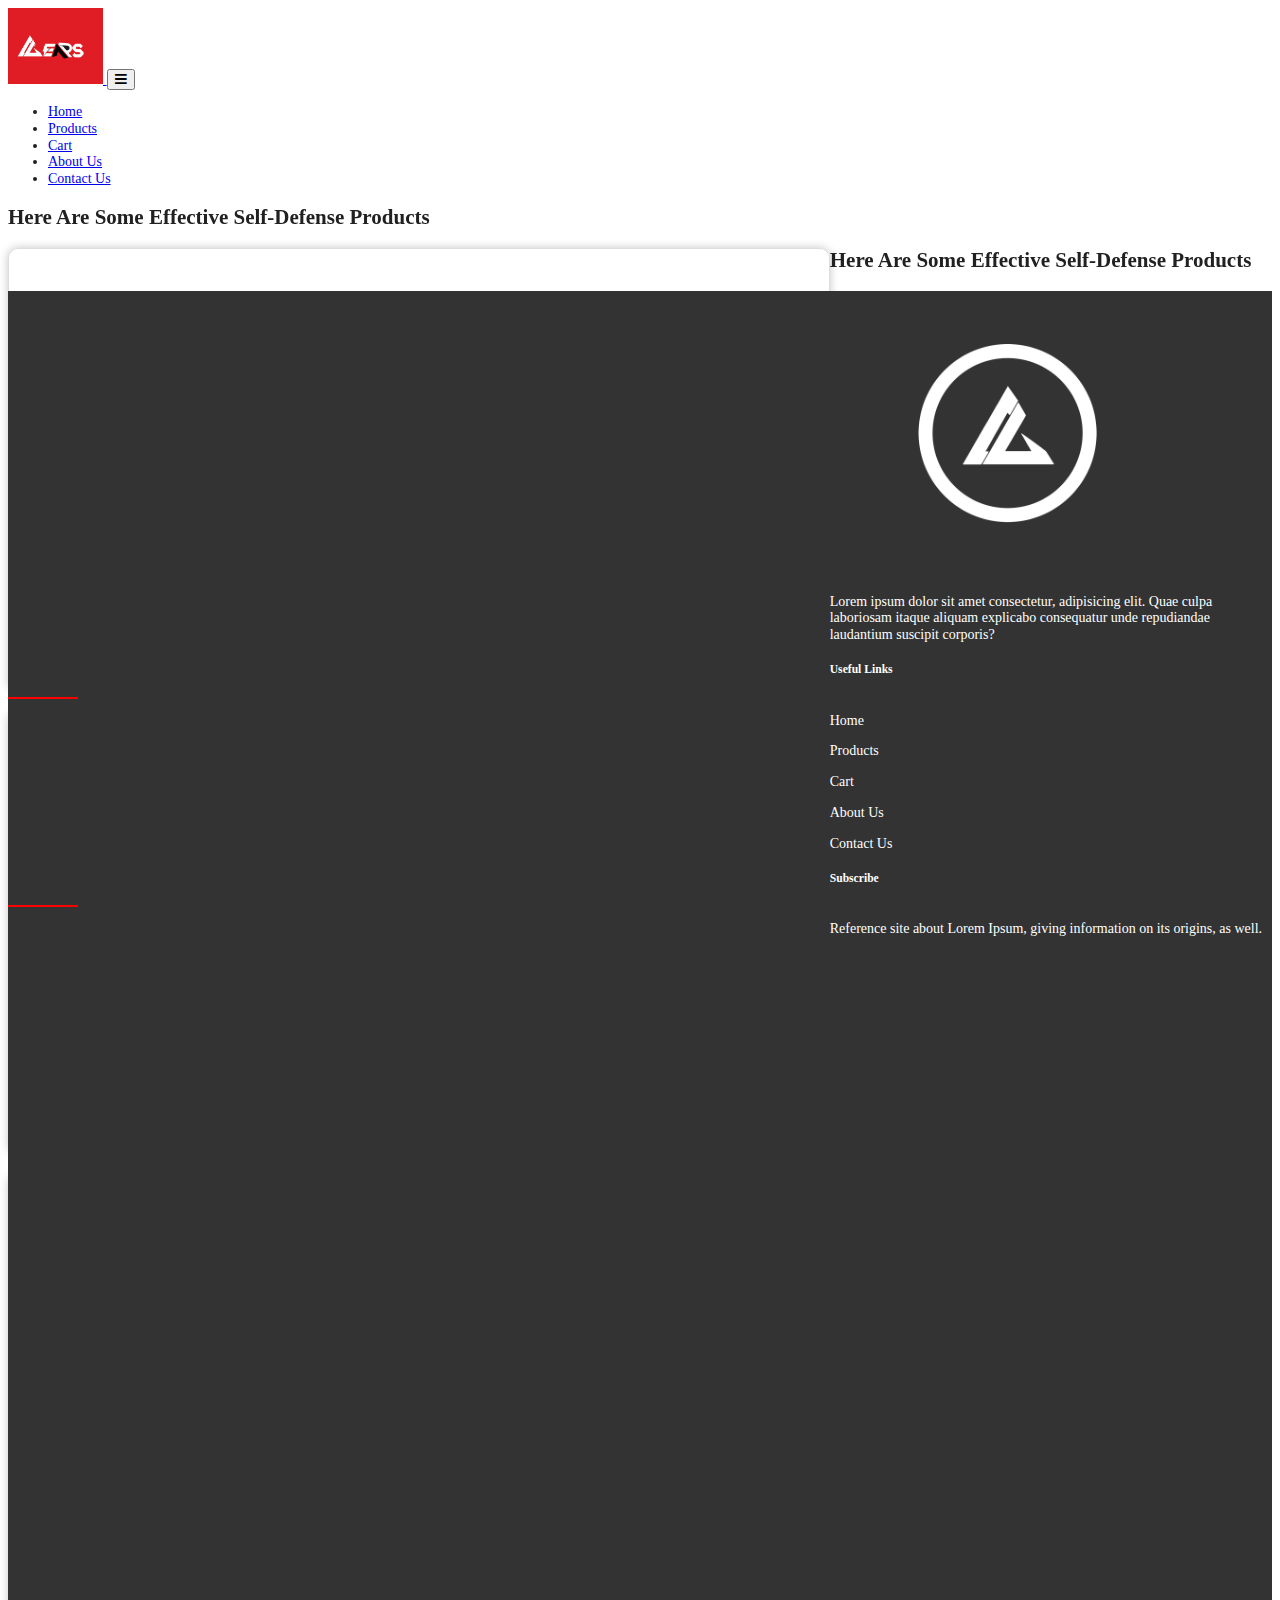
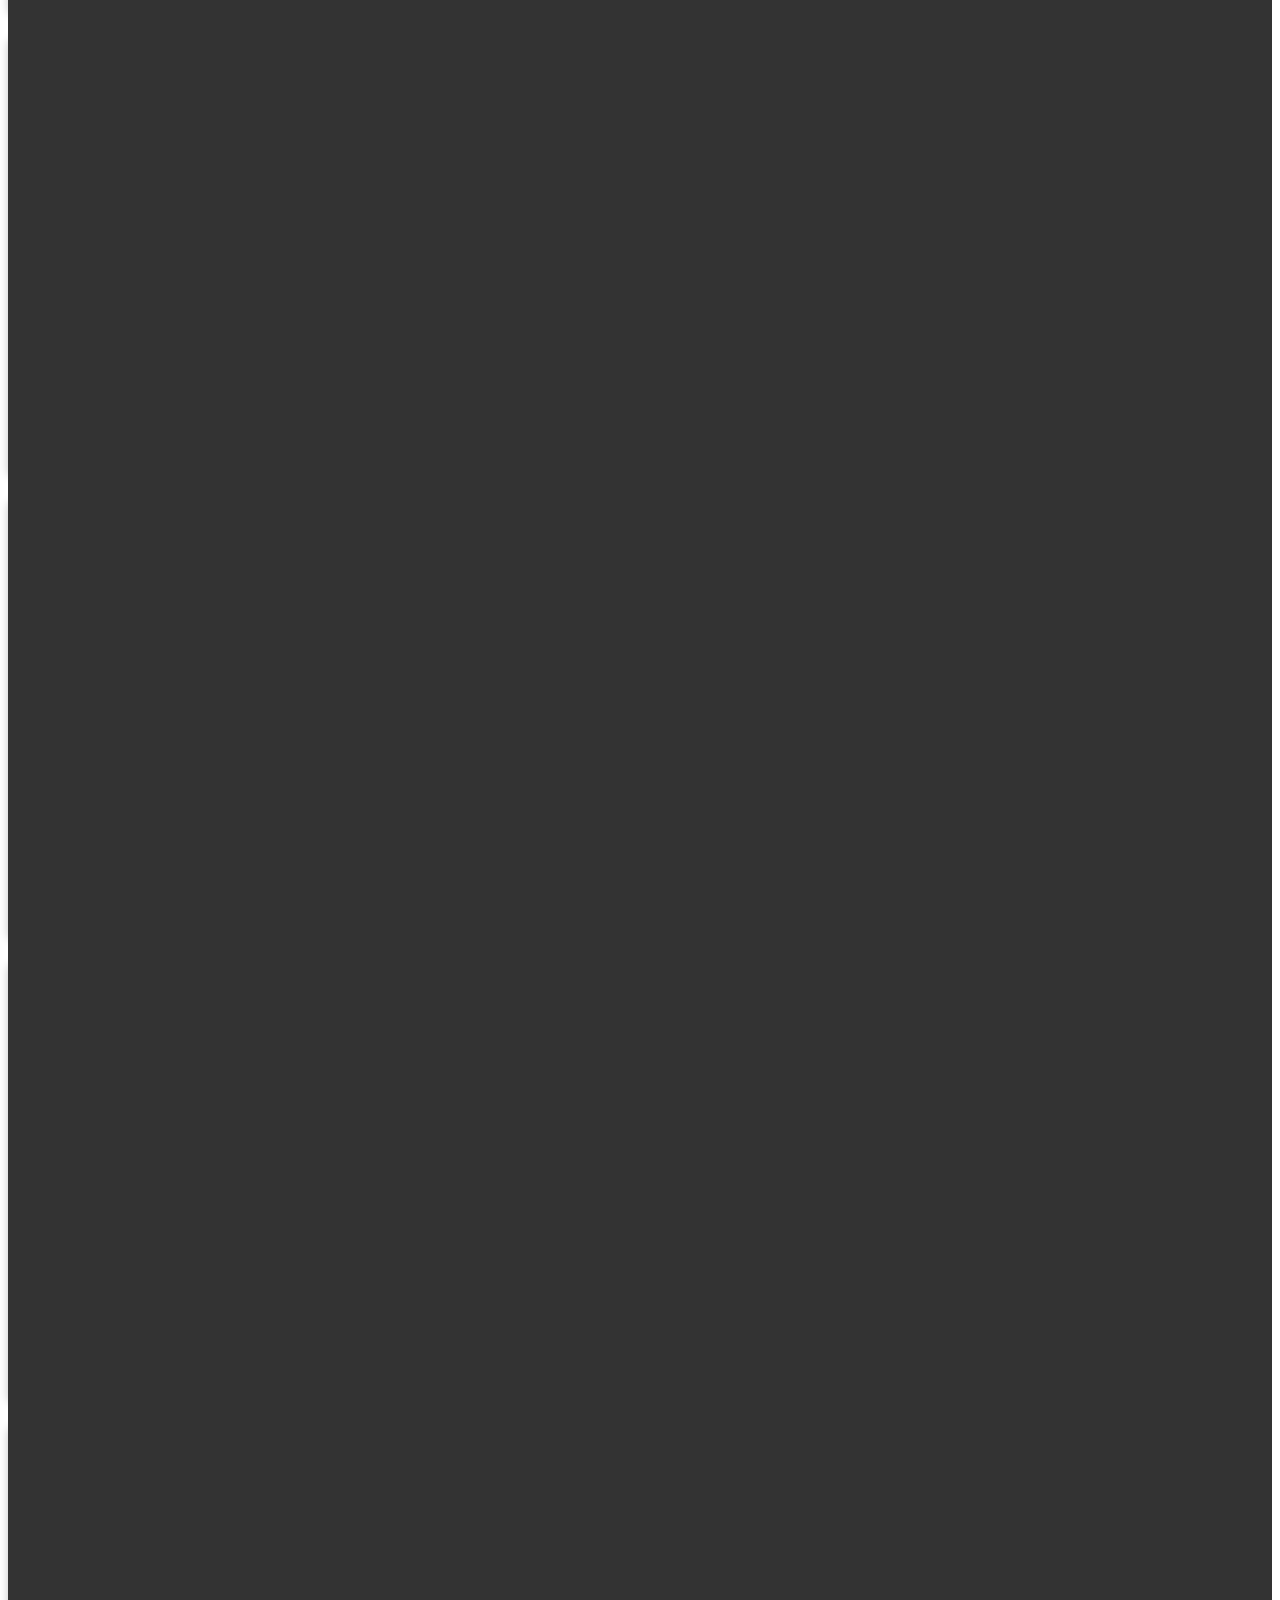
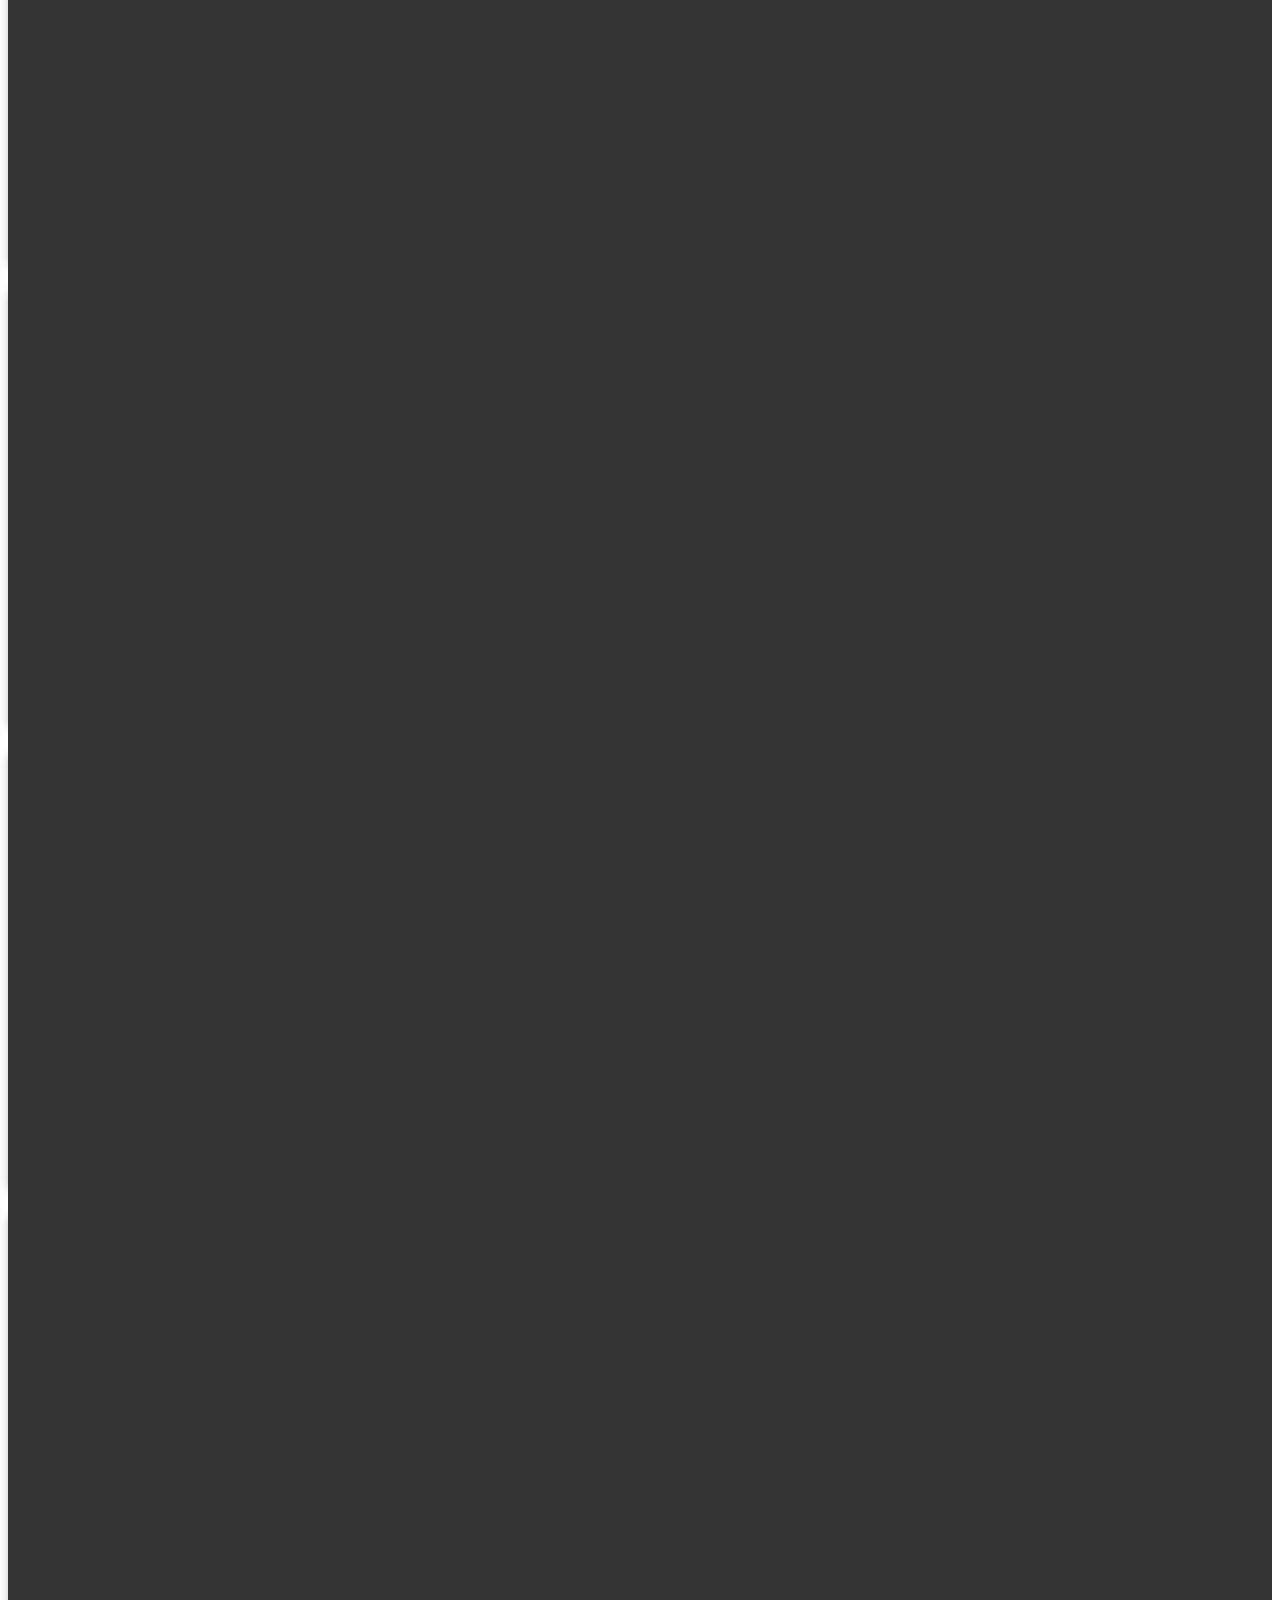
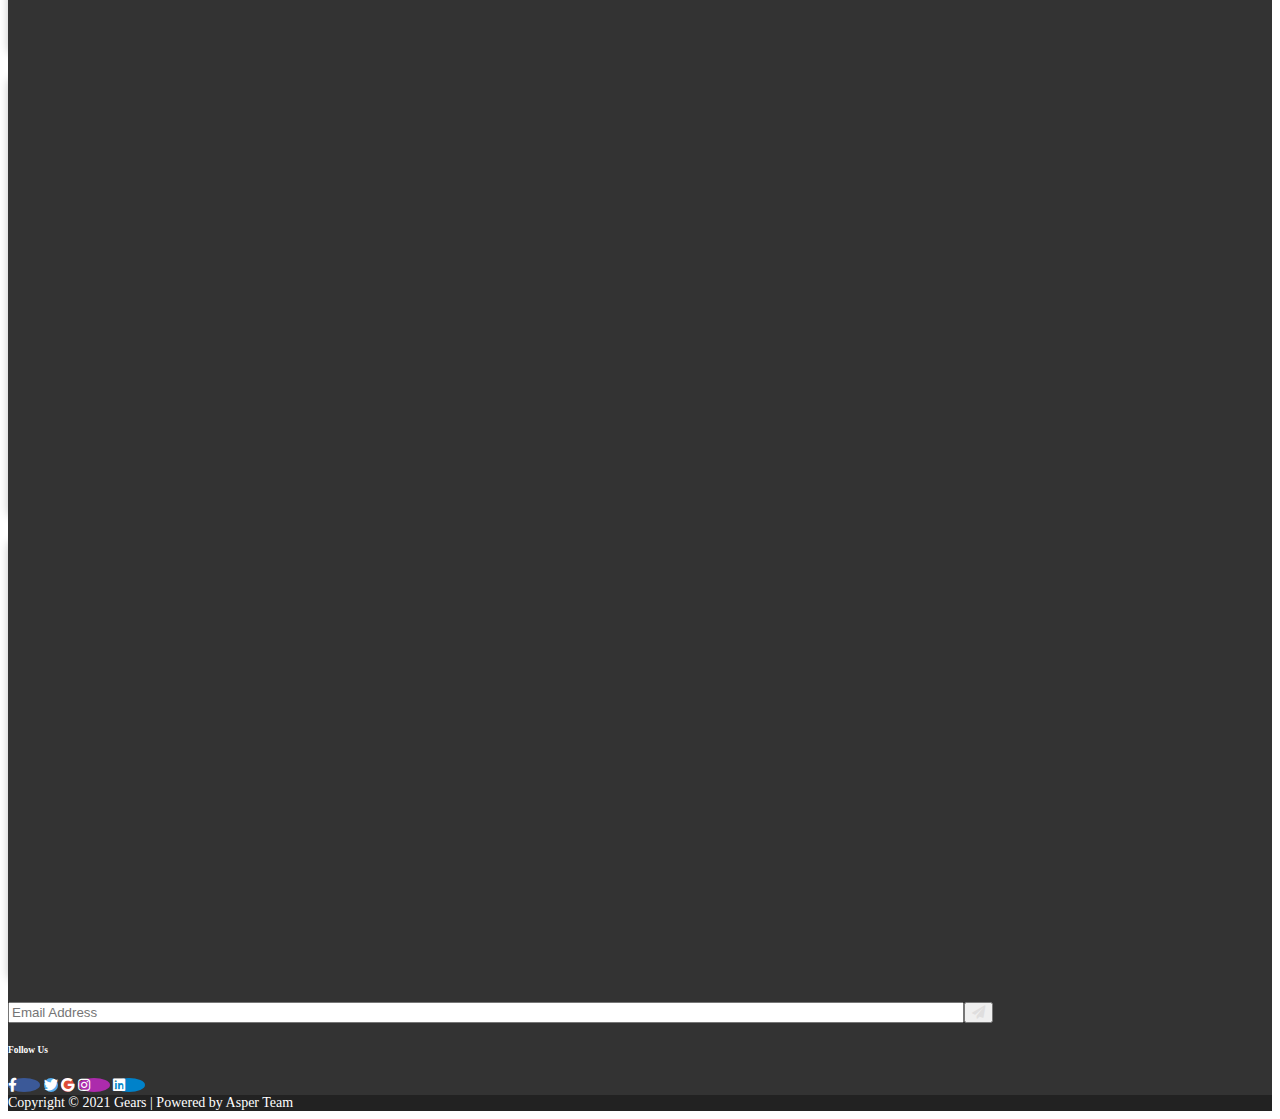
<file: index.html>
<!DOCTYPE html>
<html lang="en">
  <head>
    <meta charset="UTF-8" />
    <meta http-equiv="X-UA-Compatible" content="IE=edge" />
    <meta name="viewport" content="width=device-width, initial-scale=1.0" />

   

    <link
      href="https://cdn.jsdelivr.net/npm/bootstrap@5.1.0/dist/css/bootstrap.min.css"
      rel="stylesheet"
      integrity="sha384-KyZXEAg3QhqLMpG8r+8fhAXLRk2vvoC2f3B09zVXn8CA5QIVfZOJ3BCsw2P0p/We"
      crossorigin="anonymous"
    />
    <link rel="stylesheet" href="products.css" />
    
      <link rel="stylesheet" href="https://cdnjs.cloudflare.com/ajax/libs/font-awesome/5.15.4/css/all.min.css" integrity="sha512-1ycn6IcaQQ40/MKBW2W4Rhis/DbILU74C1vSrLJxCq57o941Ym01SwNsOMqvEBFlcgUa6xLiPY/NS5R+E6ztJQ==" crossorigin="anonymous" referrerpolicy="no-referrer" />
    <link rel="stylesheet" href="https://unpkg.com/aos@next/dist/aos.css" />
    <title>Products-Gears</title>
  </head>
  <body>
    <!-- navbar starts -->
    <header>
      <!-- Navbar  -->
  <nav class="navbar fixed-top navbar-expand-lg navbar-dark p-sm-0">
    <div class="container">
      <a class="navbar-brand" href="#"><img src="Gearsn logo.jpg" width="95px" alt=""> </a>
      <button class="navbar-toggler" type="button" data-bs-toggle="collapse" data-bs-target="#navbarNav"
        aria-controls="navbarNav" aria-expanded="false" aria-label="Toggle navigation">
        <!-- <span class="navbar-toggler-icon"></span> -->
        <span class="" style="color: black;"><i class="fas fa-bars fa-1x"></i></span>
      </button>
      <div class="collapse navbar-collapse" id="navbarNav">
        <div class="mx-auto"></div>
        <ul class="navbar-nav">
          <li class="nav-item">
            <a class="nav-link text-dark" href="#">Home</a>
          </li>
          <li class="nav-item">
            <a class="nav-link text-dark" href="#">Products</a>
          </li>
          <li class="nav-item">
            <a class="nav-link text-dark" href="#">Cart</a>
          </li>
          <li class="nav-item">
            <a class="nav-link text-dark" href="#">About Us</a>
          </li>
          <li class="nav-item">
            <a class="nav-link text-dark" href="#">Contact Us</a>
          </li>
        </ul>
      </div>
    </div>
  </nav>
    </header>
    <!-- navbar ends -->

    <!-- products wala part starts -->
    <section class="mt-5">
      <div class="container mt-5 pt-5" >
        <div class="row" data-aos="fade-in">
          <div class="col-12"   >
          
            <h2 class="mt-4 mb-4">
              Here Are Some Effective Self-Defense Products
            </h2>
          </div>
          <div class="col-md-6 col-lg-4">
            <!-- card box -->
            <div class="card-box">
              <div class="card-thumbnail" >
                <img
                  src="defense2.jpg"
                  class="img-fluid"
                  width="100%"

                  alt="Defence Product" />
              </div>
              <h3>
                <a href="#" class="mt-2 text-dark">Sabre Self-Defense Kit</a>
              </h3>
              <p class="text-secondary">
                Sabre is one of the best-known companies in the self-defense
                market, and you can trust their products to perform when you
                need them most.
              </p>
              <ul class="list-group list-group-flush text-secondary">
                <li class="list-group-item">
                  <p>
                    <span class="fa fa-star checked"></span>
                    <span class="fa fa-star checked"></span>
                    <span class="fa fa-star checked"></span>
                    <span class="fa fa-star checked"></span>
                    <span class="fa fa-star"></span>
                    <span>&nbsp(8888)</span>
                  </p>
                  
                  <h5>
                     Price:&nbsp₹249.00 
                    <sub><del>₹350.00</del> <span class="discount">&nbsp23%</span></sub>
                   
                  </h5>
                  
                </li>
              </ul>
              <div class="card-body">
                <a href="#" class="btn btn-primary float-right card-link">
                  Add to Cart&nbsp; 
                  <i class="fa fa-shopping-cart">
                    </i>
                  </a>
                <a href="#" class="btn btn-danger float-right card-link">Wishlist&nbsp;
                  <i class="fa fa-heart" aria-hidden="true"></i>
                  </a>
              </div>
            </div>
          </div>

          <div class="col-md-6 col-lg-4">
            <!-- Bootstrap 5 card box -->
             <!-- card box -->
             <div class="card-box">
              <div class="card-thumbnail">
                <img
                  src="defense2.jpg"
                  class="img-fluid"
                  width="100%"

                  alt="Defence Product" />
              </div>
              <h3>
                <a href="#" class="mt-2 text-dark">Sabre Self-Defense Kit</a>
              </h3>
              <p class="text-secondary">
                Sabre is one of the best-known companies in the self-defense
                market, and you can trust their products to perform when you
                need them most.
              </p>
              <ul class="list-group list-group-flush text-secondary">
                <li class="list-group-item">
                  <p>
                    <span class="fa fa-star checked"></span>
                    <span class="fa fa-star checked"></span>
                    <span class="fa fa-star checked"></span>
                    <span class="fa fa-star checked"></span>
                    <span class="fa fa-star"></span>
                    <span>&nbsp(8888)</span>
                  </p>
                  
                  <h5>
                     Price:&nbsp₹249.00 
                    <sub><del>₹350.00</del> <span class="discount">&nbsp23%</span></sub>
                   
                  </h5>
                  
                </li>
              </ul>
              <div class="card-body">
                <a href="#" class="btn btn-primary float-right card-link">
                  Add to Cart&nbsp; 
                  <i class="fa fa-shopping-cart">
                    </i>
                  </a>
                <a href="#" class="btn btn-danger float-right card-link">Wishlist&nbsp;
                  <i class="fa fa-heart" aria-hidden="true"></i>
                  </a>
              </div>
            </div>
          </div>
          <div class="col-md-6 col-lg-4">
            <!-- Bootstrap 5 card box -->
              <!-- card box -->
              <div class="card-box">
                <div class="card-thumbnail">
                  <img
                    src="defense2.jpg"
                    class="img-fluid"
                    width="100%"
  
                    alt="Defence Product" />
                </div>
                <h3>
                  <a href="#" class="mt-2 text-dark">Sabre Self-Defense Kit</a>
                </h3>
                <p class="text-secondary">
                  Sabre is one of the best-known companies in the self-defense
                  market, and you can trust their products to perform when you
                  need them most.
                </p>
                <ul class="list-group list-group-flush text-secondary">
                  <li class="list-group-item">
                    <p>
                      <span class="fa fa-star checked"></span>
                      <span class="fa fa-star checked"></span>
                      <span class="fa fa-star checked"></span>
                      <span class="fa fa-star checked"></span>
                      <span class="fa fa-star"></span>
                      <span>&nbsp(8888)</span>
                    </p>
                    
                    <h5>
                       Price:&nbsp₹249.00 
                      <sub><del>₹350.00</del> <span class="discount">&nbsp23%</span></sub>
                     
                    </h5>
                    
                  </li>
                </ul>
                <div class="card-body">
                  <a href="#" class="btn btn-primary float-right card-link">
                    Add to Cart&nbsp; 
                    <i class="fa fa-shopping-cart">
                      </i>
                    </a>
                  <a href="#" class="btn btn-danger float-right card-link">Wishlist&nbsp;
                    <i class="fa fa-heart" aria-hidden="true"></i>
                    </a>
                </div>
              </div>
            </div>
            
          <div class="col-md-6 col-lg-4"  >
            <!-- Bootstrap 5 card box -->
             <!-- card box -->
             <div class="card-box" >
              <div class="card-thumbnail">
                <img
                  src="Weapons/defense2.jpg"
                  class="img-fluid"
                  width="100%"

                  alt="Defence Product" />
              </div>
              <h3>
                <a href="#" class="mt-2 text-dark">Sabre Self-Defense Kit</a>
              </h3>
              <p class="text-secondary">
                Sabre is one of the best-known companies in the self-defense
                market, and you can trust their products to perform when you
                need them most.
              </p>
              <ul class="list-group list-group-flush text-secondary">
                <li class="list-group-item">
                  <p>
                    <span class="fa fa-star checked"></span>
                    <span class="fa fa-star checked"></span>
                    <span class="fa fa-star checked"></span>
                    <span class="fa fa-star checked"></span>
                    <span class="fa fa-star"></span>
                    <span>&nbsp(8888)</span>
                  </p>
                  
                  <h5>
                     Price:&nbsp₹249.00 
                    <sub><del>₹350.00</del> <span class="discount">&nbsp23%</span></sub>
                   
                  </h5>
                  
                </li>
              </ul>
              <div class="card-body">
                <a href="#" class="btn btn-primary float-right card-link">
                  Add to Cart&nbsp; 
                  <i class="fa fa-shopping-cart">
                    </i>
                  </a>
                <a href="#" class="btn btn-danger float-right card-link">Wishlist&nbsp;
                  <i class="fa fa-heart" aria-hidden="true"></i>
                  </a>
              </div>
            </div>
          </div>
          <div class="col-md-6 col-lg-4">
            <!-- Bootstrap 5 card box -->
             <!-- card box -->
             <div class="card-box">
              <div class="card-thumbnail">
                <img
                  src="/Weapons/defense2.jpg"
                  class="img-fluid"
                  width="100%"

                  alt="Defence Product" />
              </div>
              <h3>
                <a href="#" class="mt-2 text-dark">Sabre Self-Defense Kit</a>
              </h3>
              <p class="text-secondary">
                Sabre is one of the best-known companies in the self-defense
                market, and you can trust their products to perform when you
                need them most.
              </p>
              <ul class="list-group list-group-flush text-secondary">
                <li class="list-group-item">
                  <p>
                    <span class="fa fa-star checked"></span>
                    <span class="fa fa-star checked"></span>
                    <span class="fa fa-star checked"></span>
                    <span class="fa fa-star checked"></span>
                    <span class="fa fa-star"></span>
                    <span>&nbsp(8888)</span>
                  </p>
                  
                  <h5>
                     Price:&nbsp₹249.00 
                    <sub><del>₹350.00</del> <span class="discount">&nbsp23%</span></sub>
                   
                  </h5>
                  
                </li>
              </ul>
              <div class="card-body">
                <a href="#" class="btn btn-primary float-right card-link">
                  Add to Cart&nbsp; 
                  <i class="fa fa-shopping-cart">
                    </i>
                  </a>
                <a href="#" class="btn btn-danger float-right card-link">Wishlist&nbsp;
                  <i class="fa fa-heart" aria-hidden="true"></i>
                  </a>
              </div>
            </div>
          </div>

          <div class="col-md-6 col-lg-4">
            <!-- Bootstrap 5 card box -->
              <!-- card box -->
              <div class="card-box">
                <div class="card-thumbnail">
                  <img
                    src="/Weapons/defense2.jpg"
                    class="img-fluid"
                    width="100%"
  
                    alt="Defence Product" />
                </div>
                <h3>
                  <a href="#" class="mt-2 text-dark">Sabre Self-Defense Kit</a>
                </h3>
                <p class="text-secondary">
                  Sabre is one of the best-known companies in the self-defense
                  market, and you can trust their products to perform when you
                  need them most.
                </p>
                <ul class="list-group list-group-flush text-secondary">
                  <li class="list-group-item">
                    <p>
                      <span class="fa fa-star checked"></span>
                      <span class="fa fa-star checked"></span>
                      <span class="fa fa-star checked"></span>
                      <span class="fa fa-star checked"></span>
                      <span class="fa fa-star"></span>
                      <span>&nbsp(8888)</span>
                    </p>
                    
                    <h5>
                       Price:&nbsp₹249.00 
                      <sub><del>₹350.00</del> <span class="discount">&nbsp23%</span></sub>
                     
                    </h5>
                    
                  </li>
                </ul>
                <div class="card-body">
                  <a href="#" class="btn btn-primary float-right card-link">
                    Add to Cart&nbsp; 
                    <i class="fa fa-shopping-cart">
                      </i>
                    </a>
                  <a href="#" class="btn btn-danger float-right card-link">Wishlist&nbsp;
                    <i class="fa fa-heart" aria-hidden="true"></i>
                    </a>
                </div>
              </div>
            </div>
      </div>
    </section>

<!-- 2nd part prducts wala    -->

<section>
  <div class="container">
    <div class="row" data-aos="fade-up">
      <div class="col-12"   >
      
        <h2 class="mt-4 mb-4">
          Here Are Some Effective Self-Defense Products
        </h2>
      </div>
      <div class="col-md-6 col-lg-4">
        <!-- card box -->
        <div class="card-box">
          <div class="card-thumbnail" >
            <img
              src="/Weapons/defense2.jpg"
              class="img-fluid"
              width="100%"

              alt="Defence Product" />
          </div>
          <h3>
            <a href="#" class="mt-2 text-dark">Sabre Self-Defense Kit</a>
          </h3>
          <p class="text-secondary">
            Sabre is one of the best-known companies in the self-defense
            market, and you can trust their products to perform when you
            need them most.
          </p>
          <ul class="list-group list-group-flush text-secondary">
            <li class="list-group-item">
              <p>
                <span class="fa fa-star checked"></span>
                <span class="fa fa-star checked"></span>
                <span class="fa fa-star checked"></span>
                <span class="fa fa-star checked"></span>
                <span class="fa fa-star"></span>
                <span>&nbsp(8888)</span>
              </p>
              
              <h5>
                 Price:&nbsp₹249.00 
                <sub><del>₹350.00</del> <span class="discount">&nbsp23%</span></sub>
               
              </h5>
              
            </li>
          </ul>
          <div class="card-body">
            <a href="#" class="btn btn-primary float-right card-link">
              Add to Cart&nbsp; 
              <i class="fa fa-shopping-cart">
                </i>
              </a>
            <a href="#" class="btn btn-danger float-right card-link">Wishlist&nbsp;
              <i class="fa fa-heart" aria-hidden="true"></i>
              </a>
          </div>
        </div>
      </div>

      <div class="col-md-6 col-lg-4">
        <!-- Bootstrap 5 card box -->
         <!-- card box -->
         <div class="card-box">
          <div class="card-thumbnail">
            <img
              src="/Weapons/defense2.jpg"
              class="img-fluid"
              width="100%"

              alt="Defence Product" />
          </div>
          <h3>
            <a href="#" class="mt-2 text-dark">Sabre Self-Defense Kit</a>
          </h3>
          <p class="text-secondary">
            Sabre is one of the best-known companies in the self-defense
            market, and you can trust their products to perform when you
            need them most.
          </p>
          <ul class="list-group list-group-flush text-secondary">
            <li class="list-group-item">
              <p>
                <span class="fa fa-star checked"></span>
                <span class="fa fa-star checked"></span>
                <span class="fa fa-star checked"></span>
                <span class="fa fa-star checked"></span>
                <span class="fa fa-star"></span>
                <span>&nbsp(8888)</span>
              </p>
              
              <h5>
                 Price:&nbsp₹249.00 
                <sub><del>₹350.00</del> <span class="discount">&nbsp23%</span></sub>
               
              </h5>
              
            </li>
          </ul>
          <div class="card-body">
            <a href="#" class="btn btn-primary float-right card-link">
              Add to Cart&nbsp; 
              <i class="fa fa-shopping-cart">
                </i>
              </a>
            <a href="#" class="btn btn-danger float-right card-link">Wishlist&nbsp;
              <i class="fa fa-heart" aria-hidden="true"></i>
              </a>
          </div>
        </div>
      </div>
      <div class="col-md-6 col-lg-4">
        <!-- Bootstrap 5 card box -->
          <!-- card box -->
          <div class="card-box">
            <div class="card-thumbnail">
              <img
                src="Weapons/defense2.jpg"
                class="img-fluid"
                width="100%"

                alt="Defence Product" />
            </div>
            <h3>
              <a href="#" class="mt-2 text-dark">Sabre Self-Defense Kit</a>
            </h3>
            <p class="text-secondary">
              Sabre is one of the best-known companies in the self-defense
              market, and you can trust their products to perform when you
              need them most.
            </p>
            <ul class="list-group list-group-flush text-secondary">
              <li class="list-group-item">
                <p>
                  <span class="fa fa-star checked"></span>
                  <span class="fa fa-star checked"></span>
                  <span class="fa fa-star checked"></span>
                  <span class="fa fa-star checked"></span>
                  <span class="fa fa-star"></span>
                  <span>&nbsp(8888)</span>
                </p>
                
                <h5>
                   Price:&nbsp₹249.00 
                  <sub><del>₹350.00</del> <span class="discount">&nbsp23%</span></sub>
                 
                </h5>
                
              </li>
            </ul>
            <div class="card-body">
              <a href="#" class="btn btn-primary float-right card-link">
                Add to Cart&nbsp; 
                <i class="fa fa-shopping-cart">
                  </i>
                </a>
              <a href="#" class="btn btn-danger float-right card-link">Wishlist&nbsp;
                <i class="fa fa-heart" aria-hidden="true"></i>
                </a>
            </div>
          </div>
        </div>
      <div class="col-md-6 col-lg-4">
        <!-- Bootstrap 5 card box -->
         <!-- card box -->
         <div class="card-box">
          <div class="card-thumbnail">
            <img
              src="/Weapons/defense2.jpg"
              class="img-fluid"
              width="100%"

              alt="Defence Product" />
          </div>
          <h3>
            <a href="#" class="mt-2 text-dark">Sabre Self-Defense Kit</a>
          </h3>
          <p class="text-secondary">
            Sabre is one of the best-known companies in the self-defense
            market, and you can trust their products to perform when you
            need them most.
          </p>
          <ul class="list-group list-group-flush text-secondary">
            <li class="list-group-item">
              <p>
                <span class="fa fa-star checked"></span>
                <span class="fa fa-star checked"></span>
                <span class="fa fa-star checked"></span>
                <span class="fa fa-star checked"></span>
                <span class="fa fa-star"></span>
                <span>&nbsp(8888)</span>
              </p>
              
              <h5>
                 Price:&nbsp₹249.00 
                <sub><del>₹350.00</del> <span class="discount">&nbsp23%</span></sub>
               
              </h5>
              
            </li>
          </ul>
          <div class="card-body">
            <a href="#" class="btn btn-primary float-right card-link">
              Add to Cart&nbsp; 
              <i class="fa fa-shopping-cart">
                </i>
              </a>
            <a href="#" class="btn btn-danger float-right card-link">Wishlist&nbsp;
              <i class="fa fa-heart" aria-hidden="true"></i>
              </a>
          </div>
        </div>
      </div>
      <div class="col-md-6 col-lg-4">
        <!-- Bootstrap 5 card box -->
         <!-- card box -->
         <div class="card-box">
          <div class="card-thumbnail">
            <img
              src="Weapons/defense2.jpg"
              class="img-fluid"
              width="100%"

              alt="Defence Product" />
          </div>
          <h3>
            <a href="#" class="mt-2 text-dark">Sabre Self-Defense Kit</a>
          </h3>
          <p class="text-secondary">
            Sabre is one of the best-known companies in the self-defense
            market, and you can trust their products to perform when you
            need them most.
          </p>
          <ul class="list-group list-group-flush text-secondary">
            <li class="list-group-item">
              <p>
                <span class="fa fa-star checked"></span>
                <span class="fa fa-star checked"></span>
                <span class="fa fa-star checked"></span>
                <span class="fa fa-star checked"></span>
                <span class="fa fa-star"></span>
                <span>&nbsp(8888)</span>
              </p>
              
              <h5>
                 Price:&nbsp₹249.00 
                <sub><del>₹350.00</del> <span class="discount">&nbsp23%</span></sub>
               
              </h5>
              
            </li>
          </ul>
          <div class="card-body">
            <a href="#" class="btn btn-primary float-right card-link">
              Add to Cart&nbsp; 
              <i class="fa fa-shopping-cart">
                </i>
              </a>
            <a href="#" class="btn btn-danger float-right card-link">Wishlist&nbsp;
              <i class="fa fa-heart" aria-hidden="true"></i>
              </a>
          </div>
        </div>
      </div>

      <div class="col-md-6 col-lg-4">
        <!-- Bootstrap 5 card box -->
          <!-- card box -->
          <div class="card-box">
            <div class="card-thumbnail">
              <img
                src="Weapons/defense2.jpg"
                class="img-fluid"
                width="100%"

                alt="Defence Product" />
            </div>
            <h3>
              <a href="#" class="mt-2 text-dark">Sabre Self-Defense Kit</a>
            </h3>
            <p class="text-secondary">
              Sabre is one of the best-known companies in the self-defense
              market, and you can trust their products to perform when you
              need them most.
            </p>
            <ul class="list-group list-group-flush text-secondary">
              <li class="list-group-item">
                <p>
                  <span class="fa fa-star checked"></span>
                  <span class="fa fa-star checked"></span>
                  <span class="fa fa-star checked"></span>
                  <span class="fa fa-star checked"></span>
                  <span class="fa fa-star"></span>
                  <span>&nbsp(8888)</span>
                </p>
                
                <h5>
                   Price:&nbsp₹249.00 
                  <sub><del>₹350.00</del> <span class="discount">&nbsp23%</span></sub>
                 
                </h5>
                
              </li>
            </ul>
            <div class="card-body">
              <a href="#" class="btn btn-primary float-right card-link">
                Add to Cart&nbsp; 
                <i class="fa fa-shopping-cart">
                  </i>
                </a>
              <a href="#" class="btn btn-danger float-right card-link">Wishlist&nbsp;
                <i class="fa fa-heart" aria-hidden="true"></i>
                </a>
            </div>
          </div>
        </div>
  </div>
</section>

<!-- <footer> -->
  <footer class="dark" data-aos="fade-up">
    <div class="container py-4">
       
     <div class="row mt-4 px-3">


       <div class="col-md-3 col-lg-4 mb-4 mx-auto">
         <figure><img src="LOGO GGGG white.png" alt="" height="30%" width="30%"></figure>
         <p class="mb-3">Lorem ipsum dolor sit amet consectetur, adipisicing elit. Quae culpa laboriosam itaque aliquam explicabo consequatur unde repudiandae laudantium suscipit corporis?</p>
        
       </div>
     
       <div class="col-md-2 col-lg-2 col-xl-2 mx-auto mb-4">
             <h5>Useful Links</h5>
             <div class="underline1 mb-4"></div>
                
             <p><a href="#" class="anc">Home</a></p>
             <p><a href="#" class="anc">Products</a></p>
             <p><a href="#" class="anc">Cart</a></p>
             <p><a href="#" class="anc">About Us</a></p>
             <p><a href="#" class="anc">Contact Us</a></p>

       </div>

       <div class="col-md-3  mx-auto mb-4">
         <h5>Subscribe </h5>
         <div class="underline1 mb-4"></div>
            <p>Reference site about Lorem Ipsum, giving information on its origins, as well.</p>
        <div class="d-flex">
         <input type="text" class="form-control let " placeholder="Email Address" aria-label="First name"><button type="submit" class="btn btn-primary ms-2"><i class="fa fa-paper-plane"></i></button>
        </div>
        <h6 class="pt-3">Follow Us</h6>
        <a href="#" class="so1">
          <i class="fab fa-facebook-f p-2 text-center so2"></i>
        </a>
        <a href="#" class="so1 ms-1">
          <i class="fab fa-twitter p-2 so3"></i>
        </a>
        <a href="#" class="so1  ms-1">
          <i class="fab fa-google p-2 so4"></i>
        </a>
        <a href="#" class="so1  ms-1">
          <i class="fab fa-instagram p-2 so5"></i>
        </a>
        <a href="#" class="so1  ms-1">
          <i class="fab fa-linkedin p-2 text-center so6"></i>
        </a>

   </div>

     </div>
    </div>

    <div class="text-center py-3 sie">
     Copyright © 2021 Gears | Powered by Asper Team
    </div>
  </footer>
<!-- </footer> -->

<!-- Our AOS data  -->

<script src="https://unpkg.com/aos@next/dist/aos.js"></script>
<script>
  AOS.init(
    {
      
      duration: 600
    }
  );
</script>

<script type="text/javascript">
            var nav = document.querySelector('nav');

            window.addEventListener('scroll', function () {
              if (window.pageYOffset > 200) {
                nav.classList.add('bg-light', 'shadow');
              } else {
                nav.classList.remove('bg-light', 'shadow');
              }
            });
          </script>

  </body>
</html>
</file>
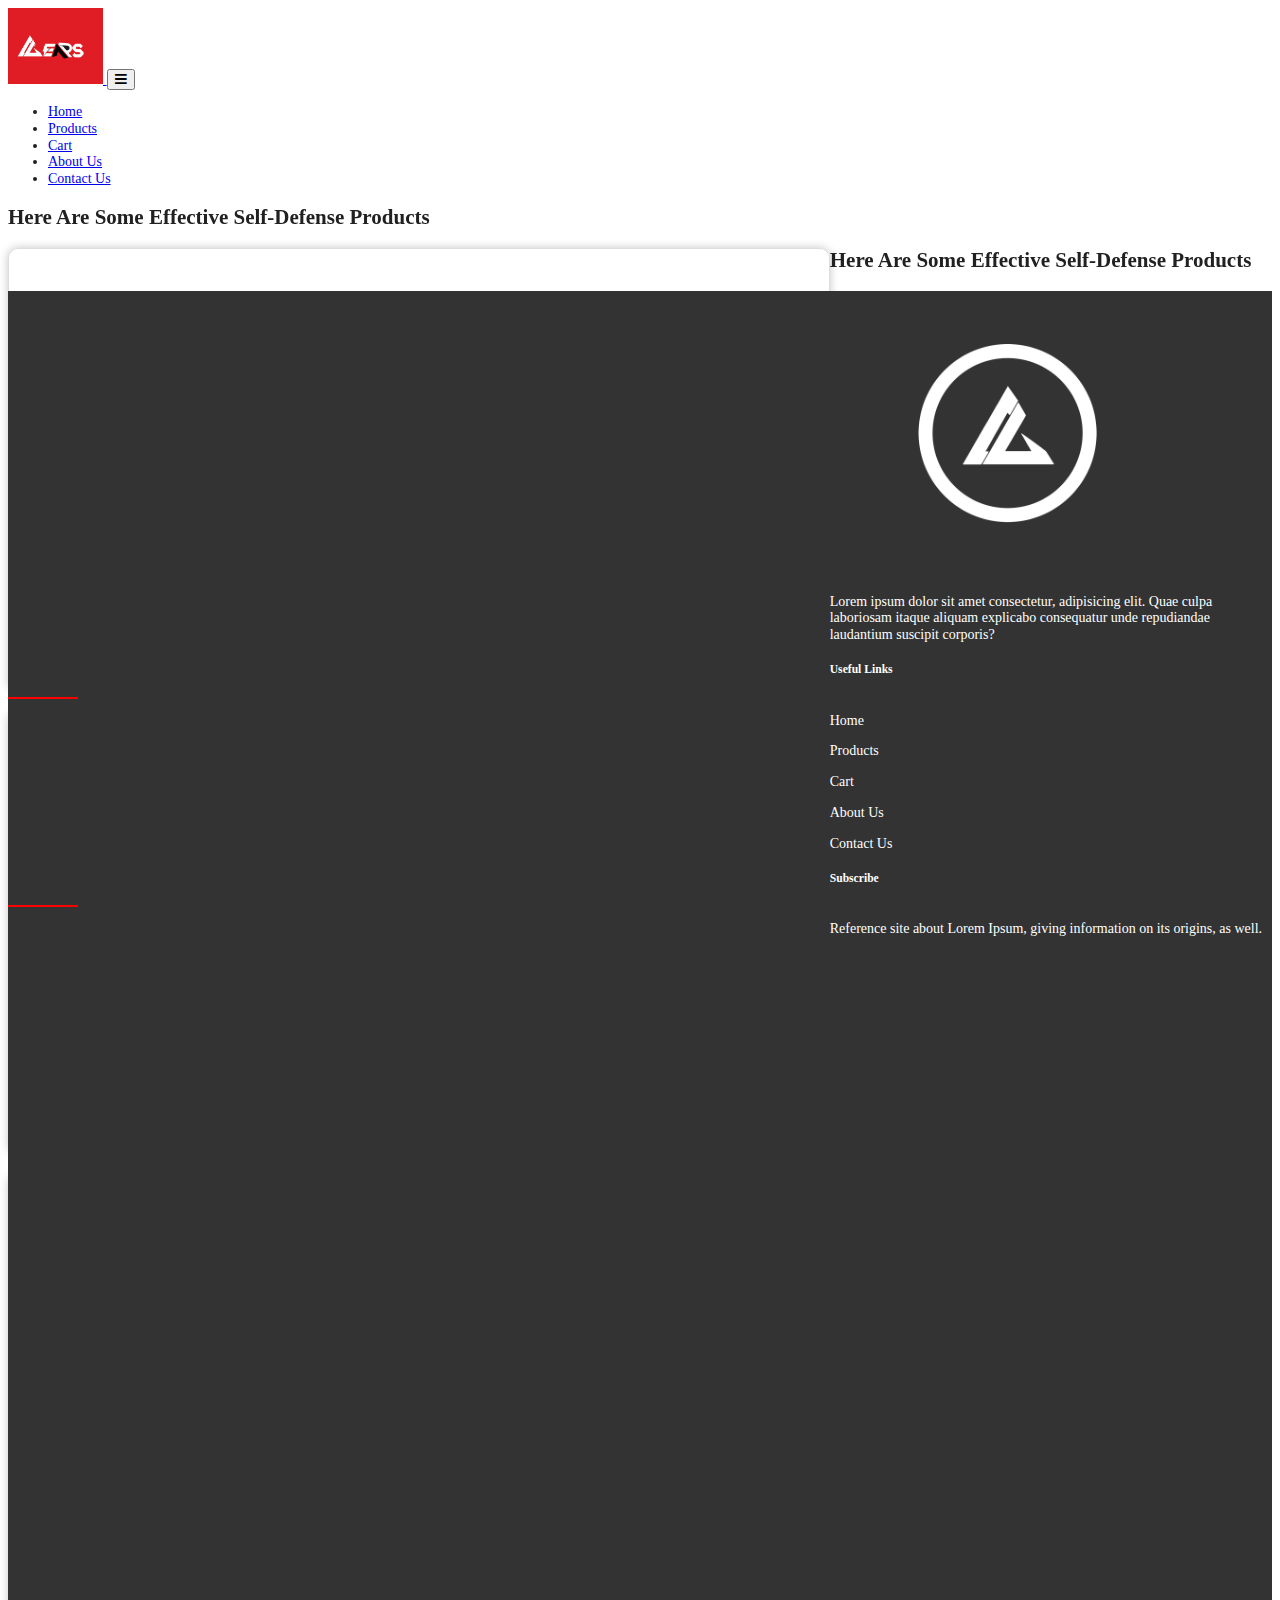
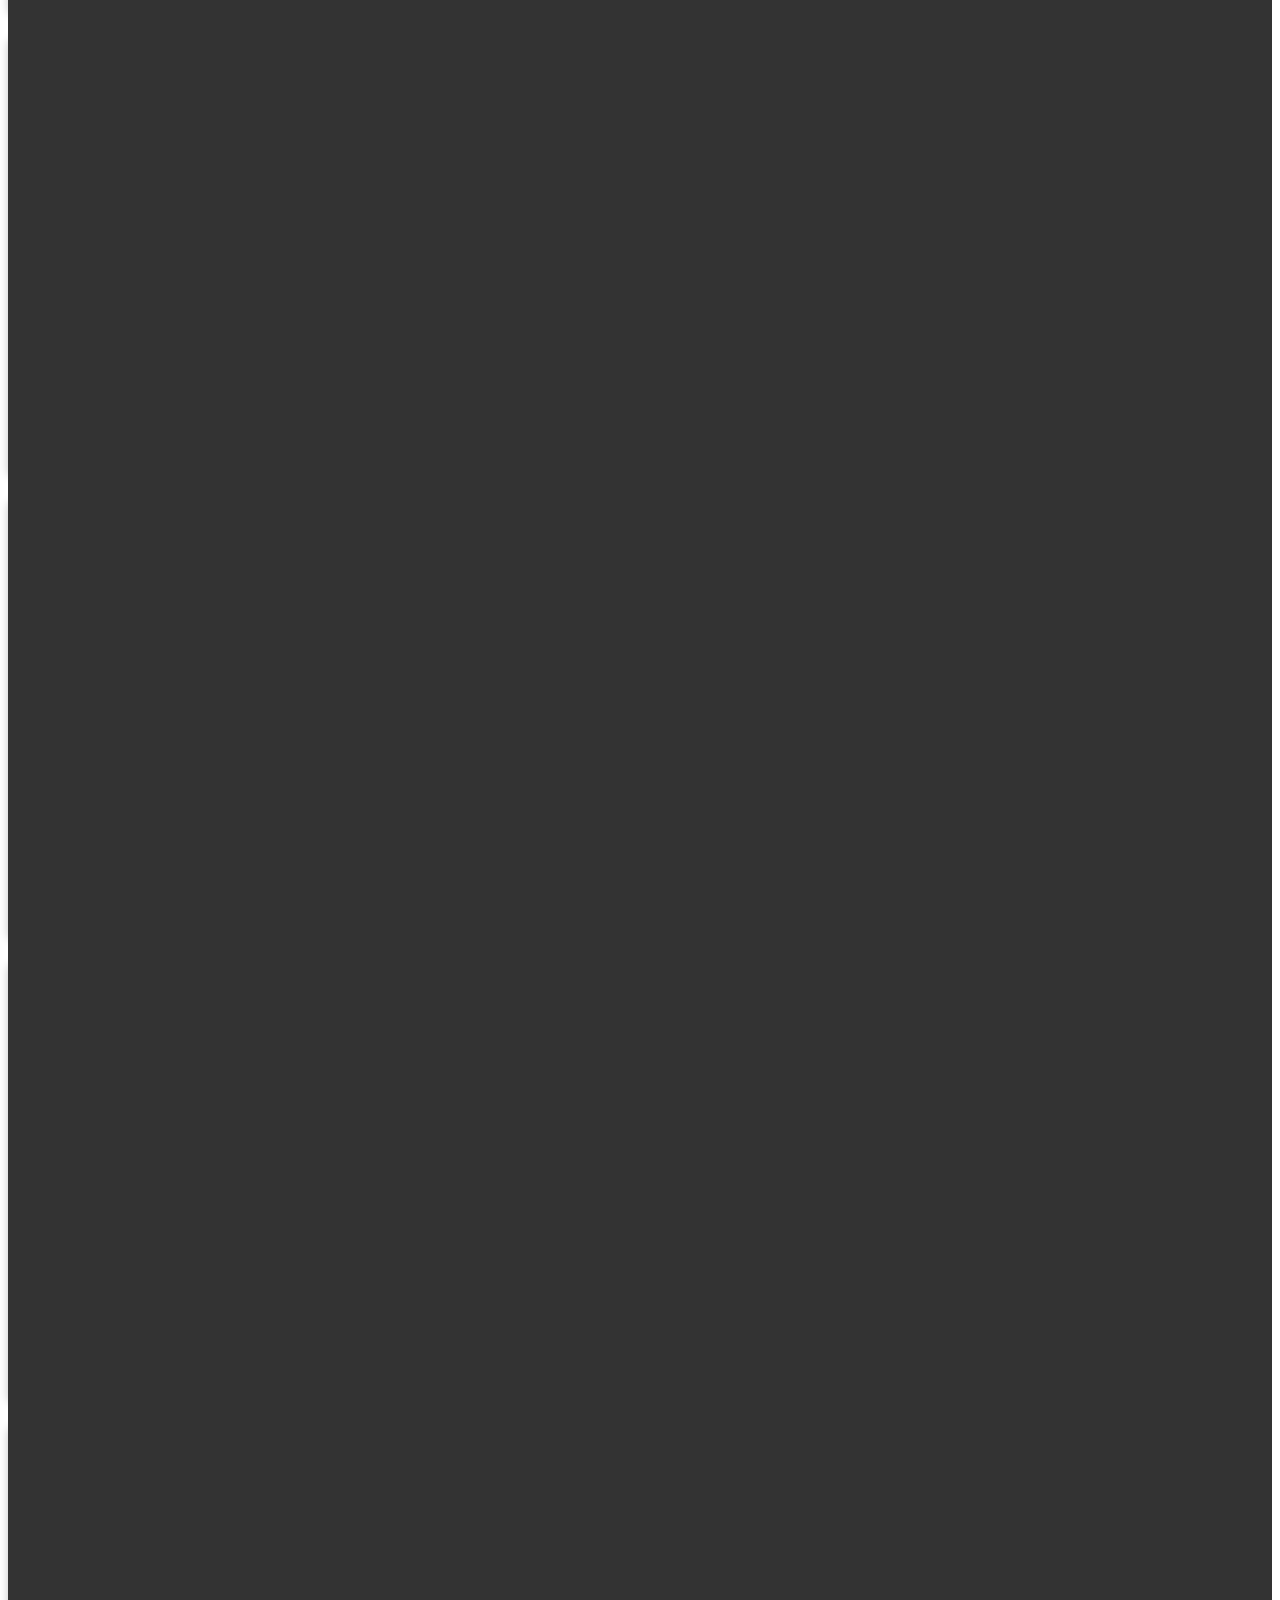
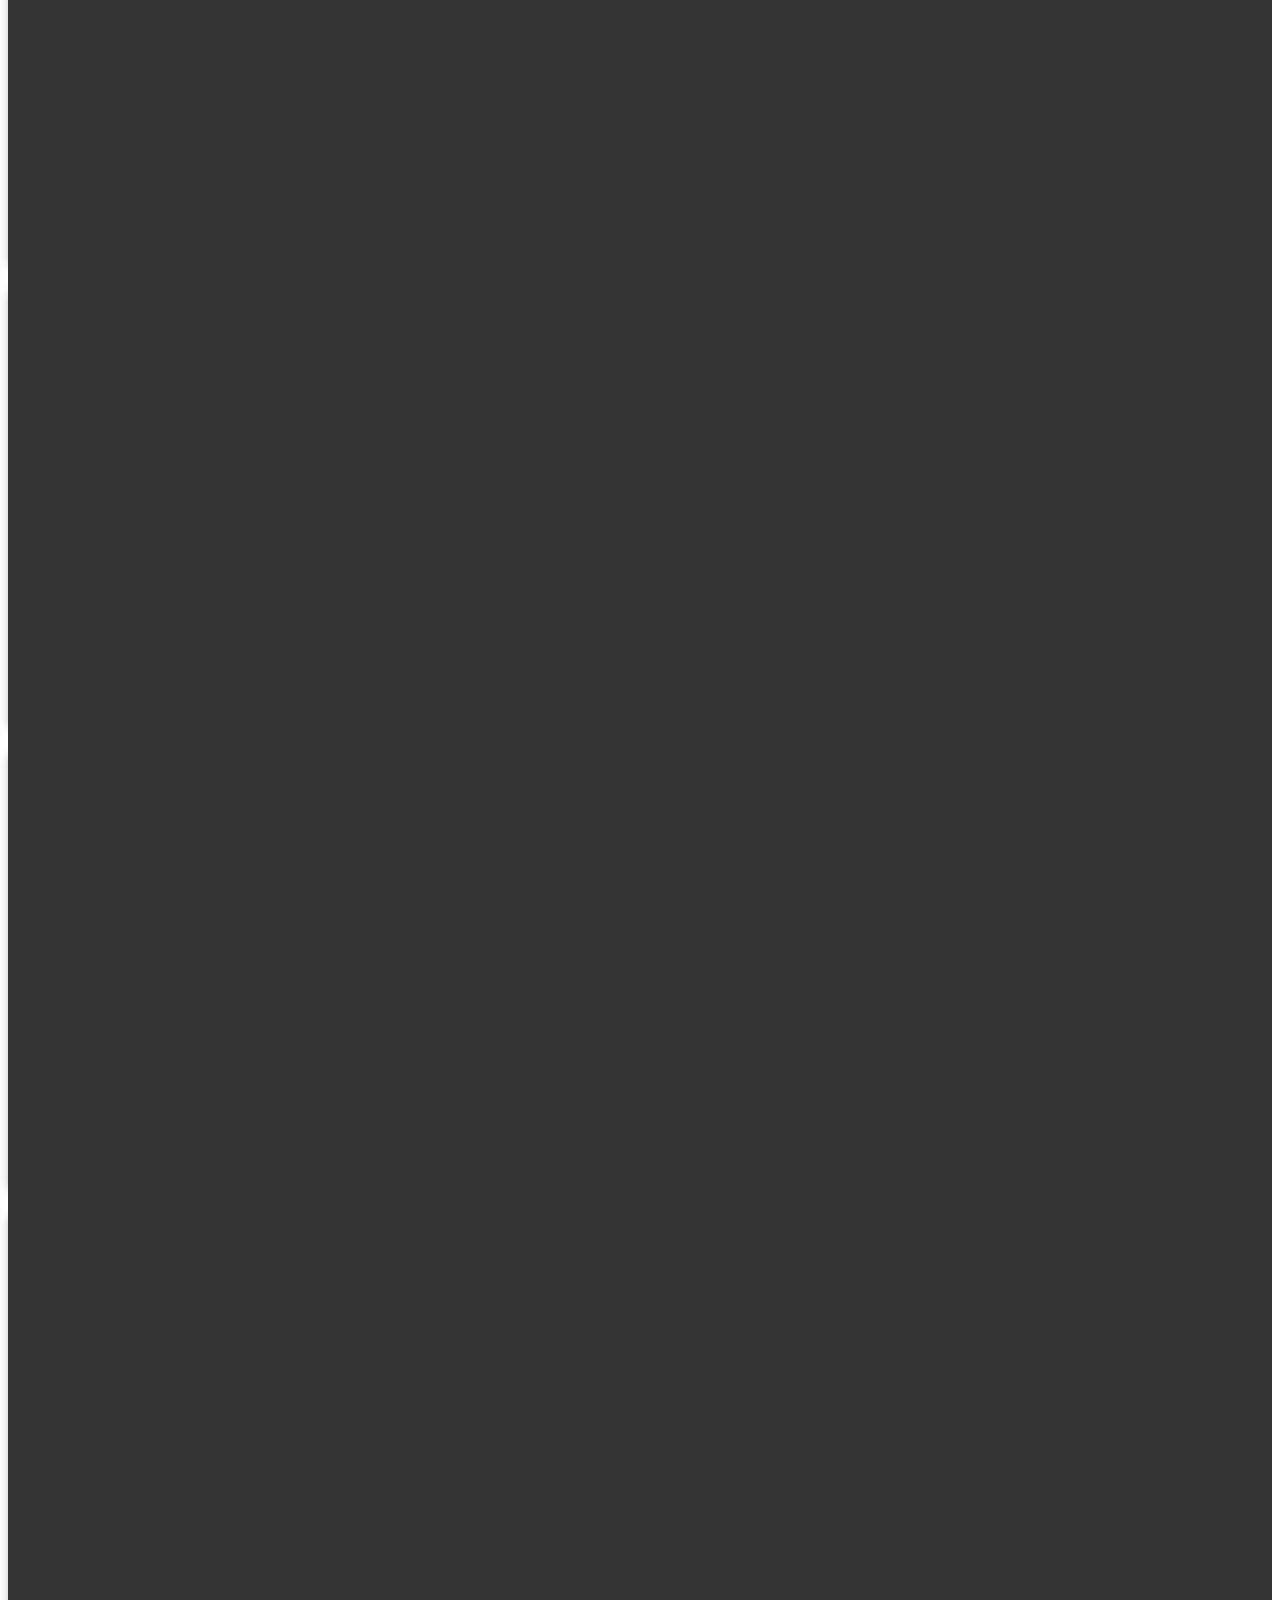
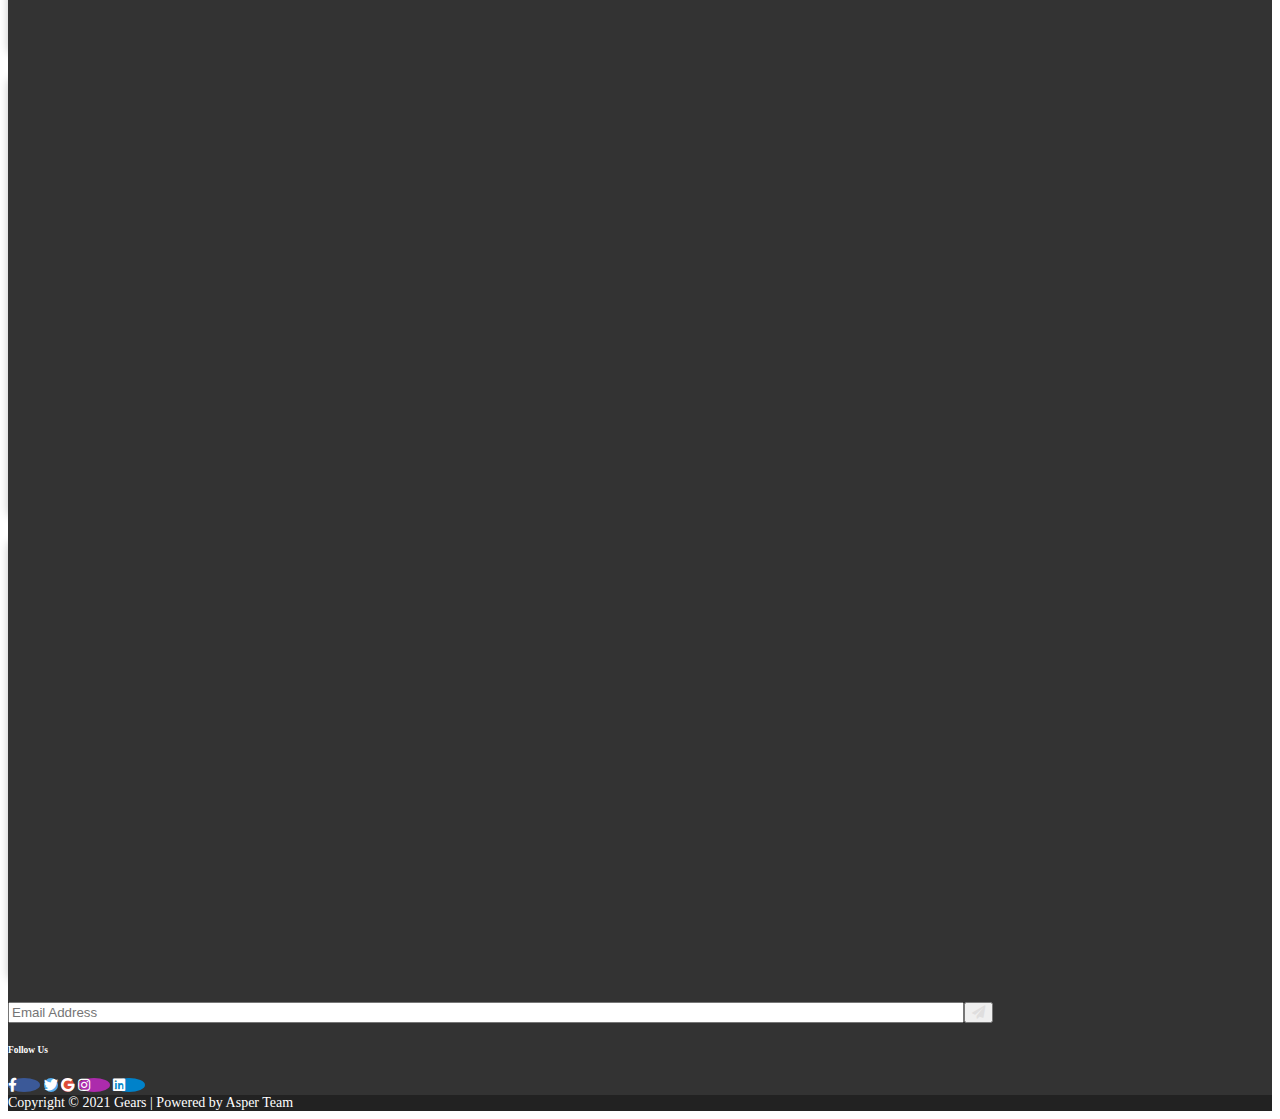
<file: products.html>
<!DOCTYPE html>
<html lang="en">
  <head>
    <meta charset="UTF-8" />
    <meta http-equiv="X-UA-Compatible" content="IE=edge" />
    <meta name="viewport" content="width=device-width, initial-scale=1.0" />

   

    <link
      href="https://cdn.jsdelivr.net/npm/bootstrap@5.1.0/dist/css/bootstrap.min.css"
      rel="stylesheet"
      integrity="sha384-KyZXEAg3QhqLMpG8r+8fhAXLRk2vvoC2f3B09zVXn8CA5QIVfZOJ3BCsw2P0p/We"
      crossorigin="anonymous"
    />
    <link rel="stylesheet" href="products.css" />
    
      <link rel="stylesheet" href="https://cdnjs.cloudflare.com/ajax/libs/font-awesome/5.15.4/css/all.min.css" integrity="sha512-1ycn6IcaQQ40/MKBW2W4Rhis/DbILU74C1vSrLJxCq57o941Ym01SwNsOMqvEBFlcgUa6xLiPY/NS5R+E6ztJQ==" crossorigin="anonymous" referrerpolicy="no-referrer" />
    <link rel="stylesheet" href="https://unpkg.com/aos@next/dist/aos.css" />
    <title>Products-Gears</title>
  </head>
  <body>
    <!-- navbar starts -->
    <header>
      <!-- Navbar  -->
  <nav class="navbar fixed-top navbar-expand-lg navbar-dark p-sm-0">
    <div class="container">
      <a class="navbar-brand" href="#"><img src="Gearsn logo.jpg" width="95px" alt=""> </a>
      <button class="navbar-toggler" type="button" data-bs-toggle="collapse" data-bs-target="#navbarNav"
        aria-controls="navbarNav" aria-expanded="false" aria-label="Toggle navigation">
        <!-- <span class="navbar-toggler-icon"></span> -->
        <span class="" style="color: black;"><i class="fas fa-bars fa-1x"></i></span>
      </button>
      <div class="collapse navbar-collapse" id="navbarNav">
        <div class="mx-auto"></div>
        <ul class="navbar-nav">
          <li class="nav-item">
            <a class="nav-link text-dark" href="#">Home</a>
          </li>
          <li class="nav-item">
            <a class="nav-link text-dark" href="#">Products</a>
          </li>
          <li class="nav-item">
            <a class="nav-link text-dark" href="#">Cart</a>
          </li>
          <li class="nav-item">
            <a class="nav-link text-dark" href="#">About Us</a>
          </li>
          <li class="nav-item">
            <a class="nav-link text-dark" href="#">Contact Us</a>
          </li>
        </ul>
      </div>
    </div>
  </nav>
    </header>
    <!-- navbar ends -->

    <!-- products wala part starts -->
    <section class="mt-5">
      <div class="container mt-5 pt-5" >
        <div class="row" data-aos="fade-in">
          <div class="col-12"   >
          
            <h2 class="mt-4 mb-4">
              Here Are Some Effective Self-Defense Products
            </h2>
          </div>
          <div class="col-md-6 col-lg-4">
            <!-- card box -->
            <div class="card-box">
              <div class="card-thumbnail" >
                <img
                  src="/Weapons/defense2.jpg"
                  class="img-fluid"
                  width="100%"

                  alt="Defence Product" />
              </div>
              <h3>
                <a href="#" class="mt-2 text-dark">Sabre Self-Defense Kit</a>
              </h3>
              <p class="text-secondary">
                Sabre is one of the best-known companies in the self-defense
                market, and you can trust their products to perform when you
                need them most.
              </p>
              <ul class="list-group list-group-flush text-secondary">
                <li class="list-group-item">
                  <p>
                    <span class="fa fa-star checked"></span>
                    <span class="fa fa-star checked"></span>
                    <span class="fa fa-star checked"></span>
                    <span class="fa fa-star checked"></span>
                    <span class="fa fa-star"></span>
                    <span>&nbsp(8888)</span>
                  </p>
                  
                  <h5>
                     Price:&nbsp₹249.00 
                    <sub><del>₹350.00</del> <span class="discount">&nbsp23%</span></sub>
                   
                  </h5>
                  
                </li>
              </ul>
              <div class="card-body">
                <a href="#" class="btn btn-primary float-right card-link">
                  Add to Cart&nbsp; 
                  <i class="fa fa-shopping-cart">
                    </i>
                  </a>
                <a href="#" class="btn btn-danger float-right card-link">Wishlist&nbsp;
                  <i class="fa fa-heart" aria-hidden="true"></i>
                  </a>
              </div>
            </div>
          </div>

          <div class="col-md-6 col-lg-4">
            <!-- Bootstrap 5 card box -->
             <!-- card box -->
             <div class="card-box">
              <div class="card-thumbnail">
                <img
                  src="Weapons/defense2.jpg"
                  class="img-fluid"
                  width="100%"

                  alt="Defence Product" />
              </div>
              <h3>
                <a href="#" class="mt-2 text-dark">Sabre Self-Defense Kit</a>
              </h3>
              <p class="text-secondary">
                Sabre is one of the best-known companies in the self-defense
                market, and you can trust their products to perform when you
                need them most.
              </p>
              <ul class="list-group list-group-flush text-secondary">
                <li class="list-group-item">
                  <p>
                    <span class="fa fa-star checked"></span>
                    <span class="fa fa-star checked"></span>
                    <span class="fa fa-star checked"></span>
                    <span class="fa fa-star checked"></span>
                    <span class="fa fa-star"></span>
                    <span>&nbsp(8888)</span>
                  </p>
                  
                  <h5>
                     Price:&nbsp₹249.00 
                    <sub><del>₹350.00</del> <span class="discount">&nbsp23%</span></sub>
                   
                  </h5>
                  
                </li>
              </ul>
              <div class="card-body">
                <a href="#" class="btn btn-primary float-right card-link">
                  Add to Cart&nbsp; 
                  <i class="fa fa-shopping-cart">
                    </i>
                  </a>
                <a href="#" class="btn btn-danger float-right card-link">Wishlist&nbsp;
                  <i class="fa fa-heart" aria-hidden="true"></i>
                  </a>
              </div>
            </div>
          </div>
          <div class="col-md-6 col-lg-4">
            <!-- Bootstrap 5 card box -->
              <!-- card box -->
              <div class="card-box">
                <div class="card-thumbnail">
                  <img
                    src="Weapons/defense2.jpg"
                    class="img-fluid"
                    width="100%"
  
                    alt="Defence Product" />
                </div>
                <h3>
                  <a href="#" class="mt-2 text-dark">Sabre Self-Defense Kit</a>
                </h3>
                <p class="text-secondary">
                  Sabre is one of the best-known companies in the self-defense
                  market, and you can trust their products to perform when you
                  need them most.
                </p>
                <ul class="list-group list-group-flush text-secondary">
                  <li class="list-group-item">
                    <p>
                      <span class="fa fa-star checked"></span>
                      <span class="fa fa-star checked"></span>
                      <span class="fa fa-star checked"></span>
                      <span class="fa fa-star checked"></span>
                      <span class="fa fa-star"></span>
                      <span>&nbsp(8888)</span>
                    </p>
                    
                    <h5>
                       Price:&nbsp₹249.00 
                      <sub><del>₹350.00</del> <span class="discount">&nbsp23%</span></sub>
                     
                    </h5>
                    
                  </li>
                </ul>
                <div class="card-body">
                  <a href="#" class="btn btn-primary float-right card-link">
                    Add to Cart&nbsp; 
                    <i class="fa fa-shopping-cart">
                      </i>
                    </a>
                  <a href="#" class="btn btn-danger float-right card-link">Wishlist&nbsp;
                    <i class="fa fa-heart" aria-hidden="true"></i>
                    </a>
                </div>
              </div>
            </div>
            
          <div class="col-md-6 col-lg-4"  >
            <!-- Bootstrap 5 card box -->
             <!-- card box -->
             <div class="card-box" >
              <div class="card-thumbnail">
                <img
                  src="Weapons/defense2.jpg"
                  class="img-fluid"
                  width="100%"

                  alt="Defence Product" />
              </div>
              <h3>
                <a href="#" class="mt-2 text-dark">Sabre Self-Defense Kit</a>
              </h3>
              <p class="text-secondary">
                Sabre is one of the best-known companies in the self-defense
                market, and you can trust their products to perform when you
                need them most.
              </p>
              <ul class="list-group list-group-flush text-secondary">
                <li class="list-group-item">
                  <p>
                    <span class="fa fa-star checked"></span>
                    <span class="fa fa-star checked"></span>
                    <span class="fa fa-star checked"></span>
                    <span class="fa fa-star checked"></span>
                    <span class="fa fa-star"></span>
                    <span>&nbsp(8888)</span>
                  </p>
                  
                  <h5>
                     Price:&nbsp₹249.00 
                    <sub><del>₹350.00</del> <span class="discount">&nbsp23%</span></sub>
                   
                  </h5>
                  
                </li>
              </ul>
              <div class="card-body">
                <a href="#" class="btn btn-primary float-right card-link">
                  Add to Cart&nbsp; 
                  <i class="fa fa-shopping-cart">
                    </i>
                  </a>
                <a href="#" class="btn btn-danger float-right card-link">Wishlist&nbsp;
                  <i class="fa fa-heart" aria-hidden="true"></i>
                  </a>
              </div>
            </div>
          </div>
          <div class="col-md-6 col-lg-4">
            <!-- Bootstrap 5 card box -->
             <!-- card box -->
             <div class="card-box">
              <div class="card-thumbnail">
                <img
                  src="Weapons/defense2.jpg"
                  class="img-fluid"
                  width="100%"

                  alt="Defence Product" />
              </div>
              <h3>
                <a href="#" class="mt-2 text-dark">Sabre Self-Defense Kit</a>
              </h3>
              <p class="text-secondary">
                Sabre is one of the best-known companies in the self-defense
                market, and you can trust their products to perform when you
                need them most.
              </p>
              <ul class="list-group list-group-flush text-secondary">
                <li class="list-group-item">
                  <p>
                    <span class="fa fa-star checked"></span>
                    <span class="fa fa-star checked"></span>
                    <span class="fa fa-star checked"></span>
                    <span class="fa fa-star checked"></span>
                    <span class="fa fa-star"></span>
                    <span>&nbsp(8888)</span>
                  </p>
                  
                  <h5>
                     Price:&nbsp₹249.00 
                    <sub><del>₹350.00</del> <span class="discount">&nbsp23%</span></sub>
                   
                  </h5>
                  
                </li>
              </ul>
              <div class="card-body">
                <a href="#" class="btn btn-primary float-right card-link">
                  Add to Cart&nbsp; 
                  <i class="fa fa-shopping-cart">
                    </i>
                  </a>
                <a href="#" class="btn btn-danger float-right card-link">Wishlist&nbsp;
                  <i class="fa fa-heart" aria-hidden="true"></i>
                  </a>
              </div>
            </div>
          </div>

          <div class="col-md-6 col-lg-4">
            <!-- Bootstrap 5 card box -->
              <!-- card box -->
              <div class="card-box">
                <div class="card-thumbnail">
                  <img
                    src="Weapons/defense2.jpg"
                    class="img-fluid"
                    width="100%"
  
                    alt="Defence Product" />
                </div>
                <h3>
                  <a href="#" class="mt-2 text-dark">Sabre Self-Defense Kit</a>
                </h3>
                <p class="text-secondary">
                  Sabre is one of the best-known companies in the self-defense
                  market, and you can trust their products to perform when you
                  need them most.
                </p>
                <ul class="list-group list-group-flush text-secondary">
                  <li class="list-group-item">
                    <p>
                      <span class="fa fa-star checked"></span>
                      <span class="fa fa-star checked"></span>
                      <span class="fa fa-star checked"></span>
                      <span class="fa fa-star checked"></span>
                      <span class="fa fa-star"></span>
                      <span>&nbsp(8888)</span>
                    </p>
                    
                    <h5>
                       Price:&nbsp₹249.00 
                      <sub><del>₹350.00</del> <span class="discount">&nbsp23%</span></sub>
                     
                    </h5>
                    
                  </li>
                </ul>
                <div class="card-body">
                  <a href="#" class="btn btn-primary float-right card-link">
                    Add to Cart&nbsp; 
                    <i class="fa fa-shopping-cart">
                      </i>
                    </a>
                  <a href="#" class="btn btn-danger float-right card-link">Wishlist&nbsp;
                    <i class="fa fa-heart" aria-hidden="true"></i>
                    </a>
                </div>
              </div>
            </div>
      </div>
    </section>

<!-- 2nd part prducts wala    -->

<section>
  <div class="container">
    <div class="row" data-aos="fade-up">
      <div class="col-12"   >
      
        <h2 class="mt-4 mb-4">
          Here Are Some Effective Self-Defense Products
        </h2>
      </div>
      <div class="col-md-6 col-lg-4">
        <!-- card box -->
        <div class="card-box">
          <div class="card-thumbnail" >
            <img
              src="Weapons/defense2.jpg"
              class="img-fluid"
              width="100%"

              alt="Defence Product" />
          </div>
          <h3>
            <a href="#" class="mt-2 text-dark">Sabre Self-Defense Kit</a>
          </h3>
          <p class="text-secondary">
            Sabre is one of the best-known companies in the self-defense
            market, and you can trust their products to perform when you
            need them most.
          </p>
          <ul class="list-group list-group-flush text-secondary">
            <li class="list-group-item">
              <p>
                <span class="fa fa-star checked"></span>
                <span class="fa fa-star checked"></span>
                <span class="fa fa-star checked"></span>
                <span class="fa fa-star checked"></span>
                <span class="fa fa-star"></span>
                <span>&nbsp(8888)</span>
              </p>
              
              <h5>
                 Price:&nbsp₹249.00 
                <sub><del>₹350.00</del> <span class="discount">&nbsp23%</span></sub>
               
              </h5>
              
            </li>
          </ul>
          <div class="card-body">
            <a href="#" class="btn btn-primary float-right card-link">
              Add to Cart&nbsp; 
              <i class="fa fa-shopping-cart">
                </i>
              </a>
            <a href="#" class="btn btn-danger float-right card-link">Wishlist&nbsp;
              <i class="fa fa-heart" aria-hidden="true"></i>
              </a>
          </div>
        </div>
      </div>

      <div class="col-md-6 col-lg-4">
        <!-- Bootstrap 5 card box -->
         <!-- card box -->
         <div class="card-box">
          <div class="card-thumbnail">
            <img
              src="Weapons/defense2.jpg"
              class="img-fluid"
              width="100%"

              alt="Defence Product" />
          </div>
          <h3>
            <a href="#" class="mt-2 text-dark">Sabre Self-Defense Kit</a>
          </h3>
          <p class="text-secondary">
            Sabre is one of the best-known companies in the self-defense
            market, and you can trust their products to perform when you
            need them most.
          </p>
          <ul class="list-group list-group-flush text-secondary">
            <li class="list-group-item">
              <p>
                <span class="fa fa-star checked"></span>
                <span class="fa fa-star checked"></span>
                <span class="fa fa-star checked"></span>
                <span class="fa fa-star checked"></span>
                <span class="fa fa-star"></span>
                <span>&nbsp(8888)</span>
              </p>
              
              <h5>
                 Price:&nbsp₹249.00 
                <sub><del>₹350.00</del> <span class="discount">&nbsp23%</span></sub>
               
              </h5>
              
            </li>
          </ul>
          <div class="card-body">
            <a href="#" class="btn btn-primary float-right card-link">
              Add to Cart&nbsp; 
              <i class="fa fa-shopping-cart">
                </i>
              </a>
            <a href="#" class="btn btn-danger float-right card-link">Wishlist&nbsp;
              <i class="fa fa-heart" aria-hidden="true"></i>
              </a>
          </div>
        </div>
      </div>
      <div class="col-md-6 col-lg-4">
        <!-- Bootstrap 5 card box -->
          <!-- card box -->
          <div class="card-box">
            <div class="card-thumbnail">
              <img
                src="Weapons/defense2.jpg"
                class="img-fluid"
                width="100%"

                alt="Defence Product" />
            </div>
            <h3>
              <a href="#" class="mt-2 text-dark">Sabre Self-Defense Kit</a>
            </h3>
            <p class="text-secondary">
              Sabre is one of the best-known companies in the self-defense
              market, and you can trust their products to perform when you
              need them most.
            </p>
            <ul class="list-group list-group-flush text-secondary">
              <li class="list-group-item">
                <p>
                  <span class="fa fa-star checked"></span>
                  <span class="fa fa-star checked"></span>
                  <span class="fa fa-star checked"></span>
                  <span class="fa fa-star checked"></span>
                  <span class="fa fa-star"></span>
                  <span>&nbsp(8888)</span>
                </p>
                
                <h5>
                   Price:&nbsp₹249.00 
                  <sub><del>₹350.00</del> <span class="discount">&nbsp23%</span></sub>
                 
                </h5>
                
              </li>
            </ul>
            <div class="card-body">
              <a href="#" class="btn btn-primary float-right card-link">
                Add to Cart&nbsp; 
                <i class="fa fa-shopping-cart">
                  </i>
                </a>
              <a href="#" class="btn btn-danger float-right card-link">Wishlist&nbsp;
                <i class="fa fa-heart" aria-hidden="true"></i>
                </a>
            </div>
          </div>
        </div>
      <div class="col-md-6 col-lg-4">
        <!-- Bootstrap 5 card box -->
         <!-- card box -->
         <div class="card-box">
          <div class="card-thumbnail">
            <img
              src="Weapons/defense2.jpg"
              class="img-fluid"
              width="100%"

              alt="Defence Product" />
          </div>
          <h3>
            <a href="#" class="mt-2 text-dark">Sabre Self-Defense Kit</a>
          </h3>
          <p class="text-secondary">
            Sabre is one of the best-known companies in the self-defense
            market, and you can trust their products to perform when you
            need them most.
          </p>
          <ul class="list-group list-group-flush text-secondary">
            <li class="list-group-item">
              <p>
                <span class="fa fa-star checked"></span>
                <span class="fa fa-star checked"></span>
                <span class="fa fa-star checked"></span>
                <span class="fa fa-star checked"></span>
                <span class="fa fa-star"></span>
                <span>&nbsp(8888)</span>
              </p>
              
              <h5>
                 Price:&nbsp₹249.00 
                <sub><del>₹350.00</del> <span class="discount">&nbsp23%</span></sub>
               
              </h5>
              
            </li>
          </ul>
          <div class="card-body">
            <a href="#" class="btn btn-primary float-right card-link">
              Add to Cart&nbsp; 
              <i class="fa fa-shopping-cart">
                </i>
              </a>
            <a href="#" class="btn btn-danger float-right card-link">Wishlist&nbsp;
              <i class="fa fa-heart" aria-hidden="true"></i>
              </a>
          </div>
        </div>
      </div>
      <div class="col-md-6 col-lg-4">
        <!-- Bootstrap 5 card box -->
         <!-- card box -->
         <div class="card-box">
          <div class="card-thumbnail">
            <img
              src="Weapons/defense2.jpg"
              class="img-fluid"
              width="100%"

              alt="Defence Product" />
          </div>
          <h3>
            <a href="#" class="mt-2 text-dark">Sabre Self-Defense Kit</a>
          </h3>
          <p class="text-secondary">
            Sabre is one of the best-known companies in the self-defense
            market, and you can trust their products to perform when you
            need them most.
          </p>
          <ul class="list-group list-group-flush text-secondary">
            <li class="list-group-item">
              <p>
                <span class="fa fa-star checked"></span>
                <span class="fa fa-star checked"></span>
                <span class="fa fa-star checked"></span>
                <span class="fa fa-star checked"></span>
                <span class="fa fa-star"></span>
                <span>&nbsp(8888)</span>
              </p>
              
              <h5>
                 Price:&nbsp₹249.00 
                <sub><del>₹350.00</del> <span class="discount">&nbsp23%</span></sub>
               
              </h5>
              
            </li>
          </ul>
          <div class="card-body">
            <a href="#" class="btn btn-primary float-right card-link">
              Add to Cart&nbsp; 
              <i class="fa fa-shopping-cart">
                </i>
              </a>
            <a href="#" class="btn btn-danger float-right card-link">Wishlist&nbsp;
              <i class="fa fa-heart" aria-hidden="true"></i>
              </a>
          </div>
        </div>
      </div>

      <div class="col-md-6 col-lg-4">
        <!-- Bootstrap 5 card box -->
          <!-- card box -->
          <div class="card-box">
            <div class="card-thumbnail">
              <img
                src="Weapons/defense2.jpg"
                class="img-fluid"
                width="100%"

                alt="Defence Product" />
            </div>
            <h3>
              <a href="#" class="mt-2 text-dark">Sabre Self-Defense Kit</a>
            </h3>
            <p class="text-secondary">
              Sabre is one of the best-known companies in the self-defense
              market, and you can trust their products to perform when you
              need them most.
            </p>
            <ul class="list-group list-group-flush text-secondary">
              <li class="list-group-item">
                <p>
                  <span class="fa fa-star checked"></span>
                  <span class="fa fa-star checked"></span>
                  <span class="fa fa-star checked"></span>
                  <span class="fa fa-star checked"></span>
                  <span class="fa fa-star"></span>
                  <span>&nbsp(8888)</span>
                </p>
                
                <h5>
                   Price:&nbsp₹249.00 
                  <sub><del>₹350.00</del> <span class="discount">&nbsp23%</span></sub>
                 
                </h5>
                
              </li>
            </ul>
            <div class="card-body">
              <a href="#" class="btn btn-primary float-right card-link">
                Add to Cart&nbsp; 
                <i class="fa fa-shopping-cart">
                  </i>
                </a>
              <a href="#" class="btn btn-danger float-right card-link">Wishlist&nbsp;
                <i class="fa fa-heart" aria-hidden="true"></i>
                </a>
            </div>
          </div>
        </div>
  </div>
</section>

<!-- <footer> -->
  <footer class="dark" data-aos="fade-up">
    <div class="container py-4">
       
     <div class="row mt-4 px-3">


       <div class="col-md-3 col-lg-4 mb-4 mx-auto">
         <figure><img src="LOGO GGGG white.png" alt="" height="30%" width="30%"></figure>
         <p class="mb-3">Lorem ipsum dolor sit amet consectetur, adipisicing elit. Quae culpa laboriosam itaque aliquam explicabo consequatur unde repudiandae laudantium suscipit corporis?</p>
        
       </div>
     
       <div class="col-md-2 col-lg-2 col-xl-2 mx-auto mb-4">
             <h5>Useful Links</h5>
             <div class="underline1 mb-4"></div>
                
             <p><a href="#" class="anc">Home</a></p>
             <p><a href="#" class="anc">Products</a></p>
             <p><a href="#" class="anc">Cart</a></p>
             <p><a href="#" class="anc">About Us</a></p>
             <p><a href="#" class="anc">Contact Us</a></p>

       </div>

       <div class="col-md-3  mx-auto mb-4">
         <h5>Subscribe </h5>
         <div class="underline1 mb-4"></div>
            <p>Reference site about Lorem Ipsum, giving information on its origins, as well.</p>
        <div class="d-flex">
         <input type="text" class="form-control let " placeholder="Email Address" aria-label="First name"><button type="submit" class="btn btn-primary ms-2"><i class="fa fa-paper-plane"></i></button>
        </div>
        <h6 class="pt-3">Follow Us</h6>
        <a href="#" class="so1">
          <i class="fab fa-facebook-f p-2 text-center so2"></i>
        </a>
        <a href="#" class="so1 ms-1">
          <i class="fab fa-twitter p-2 so3"></i>
        </a>
        <a href="#" class="so1  ms-1">
          <i class="fab fa-google p-2 so4"></i>
        </a>
        <a href="#" class="so1  ms-1">
          <i class="fab fa-instagram p-2 so5"></i>
        </a>
        <a href="#" class="so1  ms-1">
          <i class="fab fa-linkedin p-2 text-center so6"></i>
        </a>

   </div>

     </div>
    </div>

    <div class="text-center py-3 sie">
     Copyright © 2021 Gears | Powered by Asper Team
    </div>
  </footer>
<!-- </footer> -->

<!-- Our AOS data  -->

<script src="https://unpkg.com/aos@next/dist/aos.js"></script>
<script>
  AOS.init(
    {
      
      duration: 600
    }
  );
</script>

<script type="text/javascript">
            var nav = document.querySelector('nav');

            window.addEventListener('scroll', function () {
              if (window.pageYOffset > 200) {
                nav.classList.add('bg-light', 'shadow');
              } else {
                nav.classList.remove('bg-light', 'shadow');
              }
            });
          </script>

  </body>
</html>
</file>
<file: products.css>
<<<<<<< HEAD
* {
    box-sizing: border-box;
    margin: 0;
    padding: 0;
    font-family: "Open Sans", sans-serif;
}

body {
    font-size: 14px;
    /* background-color: #f1f3f6; */
    color: #212121;
    line-height: 1.2;
}



.card-box {
  border: 1px solid #ddd;
  padding: 17px;
  box-shadow: 0px 0px 10px 0px #c5c5c5;
  margin-bottom: 20px;
  float: left;
  border-radius: 10px;
  overflow: hidden;
}
.card-box .card-thumbnail {
  max-width: 343px;
  height: 230px;

  overflow: hidden;
  border-radius: 10px;
  transition: 0.7s;
}
.card-box .card-thumbnail:hover {
  transform: scale(1.1);
}
.card-box h3 a {
  font-size: 20px;
  text-decoration: none;
}
.fa{
  color:rgb(223, 222, 222)
} 

.checked {
  color: orange;
}

h5 sub{
  color: rgb(199, 2, 2);
}
.discount {
  color: rgb(92, 201, 3);
  font-size: 13px;
}
.card-thumbnail{
  width: 100%;
  height: 100%;
}

footer {
  background-color: #333;
  color: white;
}
.underline1{
  border-bottom: 2px solid red;
  width: 70px;
}
.anc{
  color: #fff;
  text-decoration: none;
}

.so1{
text-decoration: none;
color: white;
}
.so1:hover{
  text-decoration: none;
  color: #fff;
}
.so2{
  background-color: #3b5998;
  border-radius: 50%;
 width: 32px;
}

.so3{
  background-color:#55acee;
  border-radius: 50%;
}

.so4{
  background-color: #dd4b39;
  border-radius: 50%;
}

.so5{
  background-color: #ac2bac;
  border-radius: 50%;
  width: 32px;
}
.so6{
  background-color: #0082ca;
  border-radius: 50%;
  width: 32px;
}

.let{
  width: 75%;
}
.sie{
  background-color: #222;
=======
* {
    box-sizing: border-box;
    margin: 0;
    padding: 0;
    font-family: "Open Sans", sans-serif;
}

body {
    font-size: 14px;
    /* background-color: #f1f3f6; */
    color: #212121;
    line-height: 1.2;
}



.card-box {
  border: 1px solid #ddd;
  padding: 17px;
  box-shadow: 0px 0px 10px 0px #c5c5c5;
  margin-bottom: 20px;
  float: left;
  border-radius: 10px;
  overflow: hidden;
}
.card-box .card-thumbnail {
  max-width: 343px;
  height: 230px;

  overflow: hidden;
  border-radius: 10px;
  transition: 0.7s;
}
.card-box .card-thumbnail:hover {
  transform: scale(1.1);
}
.card-box h3 a {
  font-size: 20px;
  text-decoration: none;
}
.fa{
  color:rgb(223, 222, 222)
} 

.checked {
  color: orange;
}

h5 sub{
  color: rgb(199, 2, 2);
}
.discount {
  color: rgb(92, 201, 3);
  font-size: 13px;
}
.card-thumbnail{
  width: 100%;
  height: 100%;
}

footer {
  background-color: #333;
  color: white;
}
.underline1{
  border-bottom: 2px solid red;
  width: 70px;
}
.anc{
  color: #fff;
  text-decoration: none;
}

.so1{
text-decoration: none;
color: white;
}
.so1:hover{
  text-decoration: none;
  color: #fff;
}
.so2{
  background-color: #3b5998;
  border-radius: 50%;
 width: 32px;
}

.so3{
  background-color:#55acee;
  border-radius: 50%;
}

.so4{
  background-color: #dd4b39;
  border-radius: 50%;
}

.so5{
  background-color: #ac2bac;
  border-radius: 50%;
  width: 32px;
}
.so6{
  background-color: #0082ca;
  border-radius: 50%;
  width: 32px;
}

.let{
  width: 75%;
}
.sie{
  background-color: #222;
>>>>>>> 883c23a060a72eba6ac73bb53bcbb1e17e1a51d0
}
</file>
